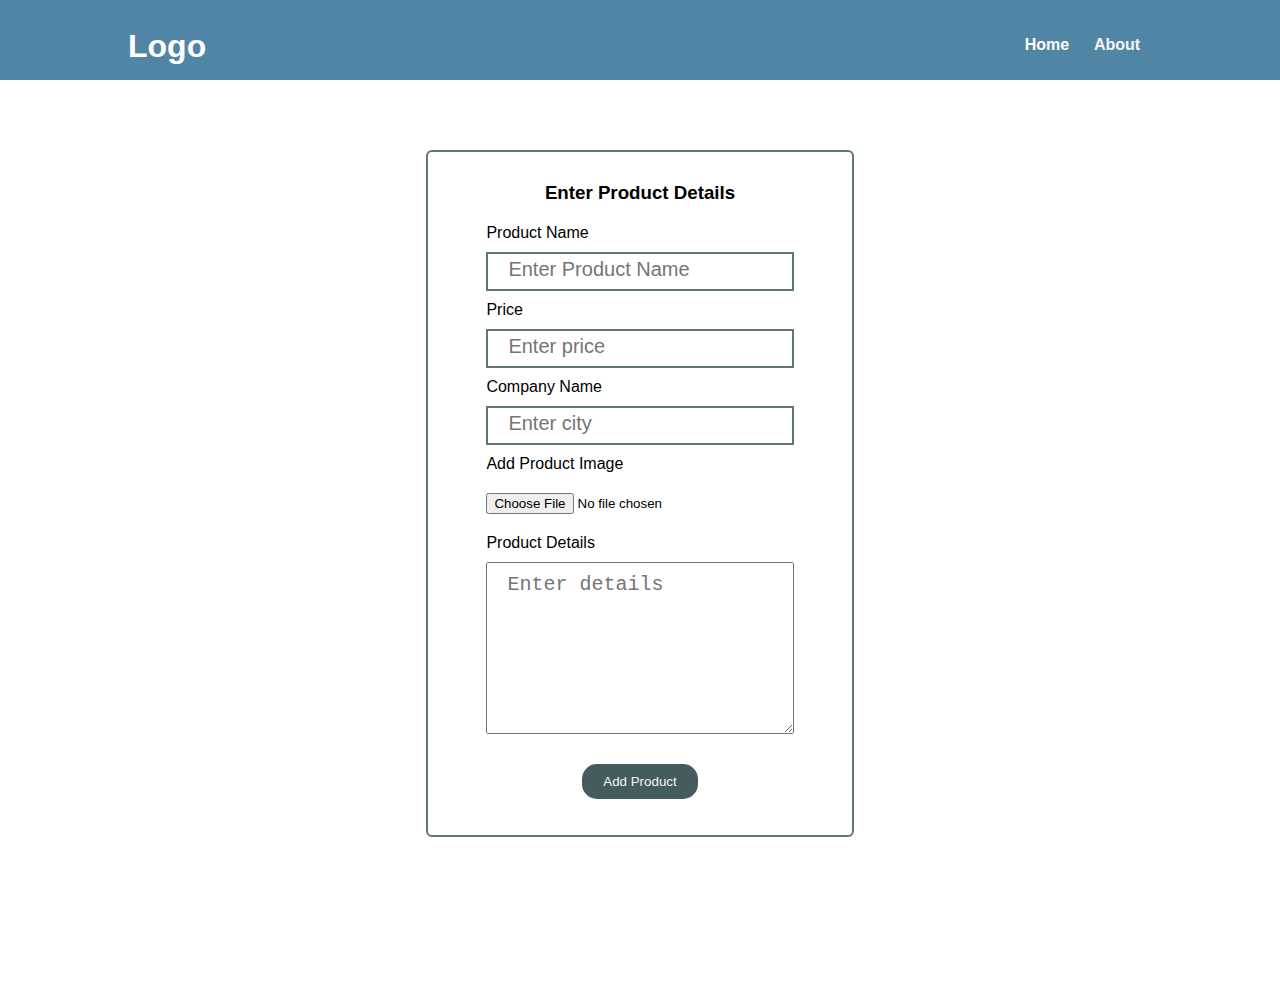
<file: src/components/AddProduct.html>
<html>
  <head>
    <link rel="stylesheet" href="../style/form.css" />
    <link rel="stylesheet" href="../styles.css">
  </head>

  <body>
    	<!-- Navbar -->
	<nav class="navbar">
      <div class="nav-container">
        <div class="logo">
          <h1>Logo</h1>
        </div>
        
        <div class="navbar-item">
          
          <p class="nav-tag">About</p>
        </div>
        <div class="navbar-item">
          <a href="../../index.html">
          <p class="nav-tag">Home</p>
        </a>
        </div>
      </div>
    </nav>

    <!-- Form -->
    <div class="container">
      <div class="login">
        <form>
          <div class="login-header">
            <h3 class="login-ip login-title">Enter Product Details</h3>
          </div>
          <label class="login-ip">Product Name</label>
          <input
            type="text"
            placeholder="Enter Product Name"
            class="uname ip login-ip"
            required
          />
          <label class="login-ip">Price</label>
          <input
            type="text"
            placeholder="Enter price"
            class="email ip login-ip"
            required
          />

          <label class="login-ip">Company Name</label>
          <input
            type="text"
            placeholder="Enter city"
            class="city ip login-ip"
            required
          />

          <label class="login-ip">Add Product Image</label>
          <input
            type="file"
            class="login-ip img-file"
            required
          />
          
          <label class="login-ip">Product Details</label>
          <textarea class="login-ip" name="details" id="det" cols="30" rows="10" placeholder="Enter details"></textarea>
          
          
         

          <input class="login-ip register-btn" type="submit" value="Add Product" />
        </form>
      </div>
    </div>
  </body>
</html>
</file>
<file: src/style/form.css>
body {
  font-family: Arial, Helvetica, sans-serif;
}

.container{
  
}

.login-title {
  width: 40%;
  text-align: center;
}

.login-ip {
  display: block;
  margin: 0 auto;
  width: 80%;
  padding: 10px 0;
}

::placeholder {
  padding-left: 20px;
}

.register-btn {
  margin-top: 30px;
  width: 30%;
  background-color: rgb(68, 92, 92);
  border: none;
  border-radius: 15px;
  color: whitesmoke;
}

.register-btn:hover {
  cursor: pointer;
  background-color: rgb(92, 133, 133);
  box-shadow: 10px 10px 40px rgb(109, 108, 108);
  transition: box-shadow 0.5s;
  transition: background-color 0.7s;
}

.ip {
  border: 2px solid rgb(94, 122, 103);
}

.login {
  margin: 150 auto;
  border: 2px solid rgb(94, 122, 103);
  border-radius: 6px;
  width: 30%;
  padding: 20px 20px;
}
</file>
<file: src/styles.css>
body {
  font-family: Arial, Helvetica, sans-serif;
  margin: 0;
}

a{
	text-decoration: none !important;
	color: white !important;
}

a:visited { 
	text-decoration: none !important;
	color: white !important;
  }

.navbar {
  width: 100%;
  height: 80px;
  background: #5085a5;
  position: fixed;
  z-index: 500;
  top:0;
}

.nav-container {
  width: 80%;
  margin: 0 auto;
}

.logo {
  float: left;
  margin-top: 7px;
  cursor: pointer;
}

.logo h1 {
  color: white;
}

.navbar-item {
  float: right;
  height: 30px;
  display: inline;
  text-align: center;
  font-weight: 600;
  color: whitesmoke;
}

.cart-icon {
  border-radius: 10%;
  padding: 10px;
  margin-top: 15px;
  height: 35px;
  width: 35px;
}

.cart-icon:hover {
  cursor: pointer;
  padding-top: 4px;
  transition: padding-top 0.5s;
}

.nav-tag {
  padding: 20px 0px;
  width: 70px;
  cursor: pointer;
}

.nav-tag:hover {
  padding: 20px 0px;
  width: 70px;
  cursor: pointer;
  padding-top: 15px;
  transition: padding-top 0.5s;
}

/* Modal */
/* The Modal (background) */
.modal {
	display: none; /* Hidden by default */
	position: fixed; /* Stay in place */
	z-index: 1; /* Sit on top */
	left: 0;
	top: 0;
	width: 100%; /* Full width */
	height: 100%; /* Full height */
	overflow: auto; /* Enable scroll if needed */
	background-color: rgb(0,0,0); /* Fallback color */
	background-color: rgba(0,0,0,0.4); /* Black w/ opacity */
  }
  


/* center */

.center-part{
  height: 700px;
  background-color: none;
}

.Image{
	background-image:url(Images/welcomeImages/camera-coffee-cup.jpg);
	background-size: cover;
	height:700px;
	width:100%;
	position:fixed;
	z-index:-10;
}

.search-bar{
	position:absolute;
	top:25%;
	left:35%;
	width:30%;
	height:50px;
	border-radius:10px;
	border:none;
	outline: none !important;
	text-align:center;
	border:4px #486585 solid;
	
}

.search-bar:hover{
	border-color: #f58b4e;
	cursor:pointer;
}

::placeholder{
	padding-left:20px;
	font-size:20px;
}

.sale{
	position:absolute;
	top:40%;
	left:15%;
	color:#ed4e6b;
}

/* products */
.Product-view{
	width:100%;
	height:1000px;
	background:rgb(255, 255, 255);
	border-top:3px white solid ;
	border-top-left-radius: 25px;
	border-top-right-radius: 25px;
}

.offers-product{	
	height:350px;
	width:100%;
	background:white;
	border-top:3px white solid ;
	border-top-left-radius: 25px;
	border-top-right-radius: 25px;
}

.card{
	width:20%;
	height:250px;
	float:left;
	border:2px lightgrey solid;
	border-radius:10px;
	margin-left:20px;
	margin-top:20px;
	
}

.off-h2{
	margin-left:50px;
	margin-top:0px !important;
}

.oth-h2{
	margin-left:50px;
	padding-top:20px;
}

.card:hover{
	box-shadow: 10px 10px 40px 1px #b0b0b0;
	transition: box-shadow 0.5s;
	cursor:pointer;
}

.product-image{
	border-radius:10px;
	height:180px;
	background-image:url(Images/productImage/tshirt-1.jpg);
	background-size: 100% 100%;	
}

#img1{
	background-image:url(Images/productImage/Dress-1.jpg);
}

#img2{
	background-image:url(Images/productImage/HPLaptop.jpg);
}

#img3{
	background-image:url(Images/productImage/Iphone.jpg);
}

#img4{
	background-image:url(Images/productImage/Bag-1.jpg);
}

#img5{
	background-image:url(Images/productImage/Dress-2.jpg);
}

#img6{
	background-image:url(Images/productImage/DellXPS.jpg);
}

#img6{
	background-image:url(Images/productImage/tshirt-2.jpg);
}

.product-details{	
	width:100%;
	float:left;
	margin:0;
}

.pro{
	float:left;
	margin-top:10px;
	margin-left:5px;
	font-size:12px;
	
}

p.product-name{
	color: black !important;
	font-weight:600;
}

.product-price{
	color: black !important;
	margin-right:5px;
	font-weight:600;
	float:right;
}

.add-div{
	height:80px;
}

.add-btn{	
	margin-left:100px;
	height:30px;
	width:90px;
	background:grey;
	border-radius:10px;
	border:none;	
	cursor:pointer;
	font-weight:600;
}

.add-btn:hover{
	background:lightgrey;
}

.other-products{
	height:700px;
	width:100%;
	background:white;
	
}


/* footer */

.footer {
  height: 100px;
  background-color: rgb(48, 110, 139);
  color: whitesmoke;
}

.copy-right {
  margin-top: 30px;
}

.footer-items {
  padding: 5px;
  text-align: center;
}

.footer-items:hover {
  color: rgb(32, 55, 70);
  cursor: pointer;
}

.footer-icon {
  padding-right: 30px;
  margin: 15px auto;
  height: 30px;
  width: 30px;
}

.scl {
  display: inline;
  margin: 0 auto;
}

/* Add Product */

/* Grid list */

[class*="col-"] {
  float: left;
  padding: 15px;
}
.copy-right {
  text-align: center;
}

.col-1 {
  width: 8.33%;
}
.col-2 {
  width: 16.66%;
}
.col-3 {
  width: 25%;
}
.col-4 {
  width: 33.33%;
}
.col-5 {
  width: 41.66%;
}
.col-6 {
  width: 50%;
}
.col-7 {
  width: 58.33%;
}
.col-8 {
  width: 66.66%;
}
.col-9 {
  width: 75%;
}
.col-10 {
  width: 83.33%;
}
.col-11 {
  width: 91.66%;
}
.col-12 {
  width: 100%;
}
</file>
